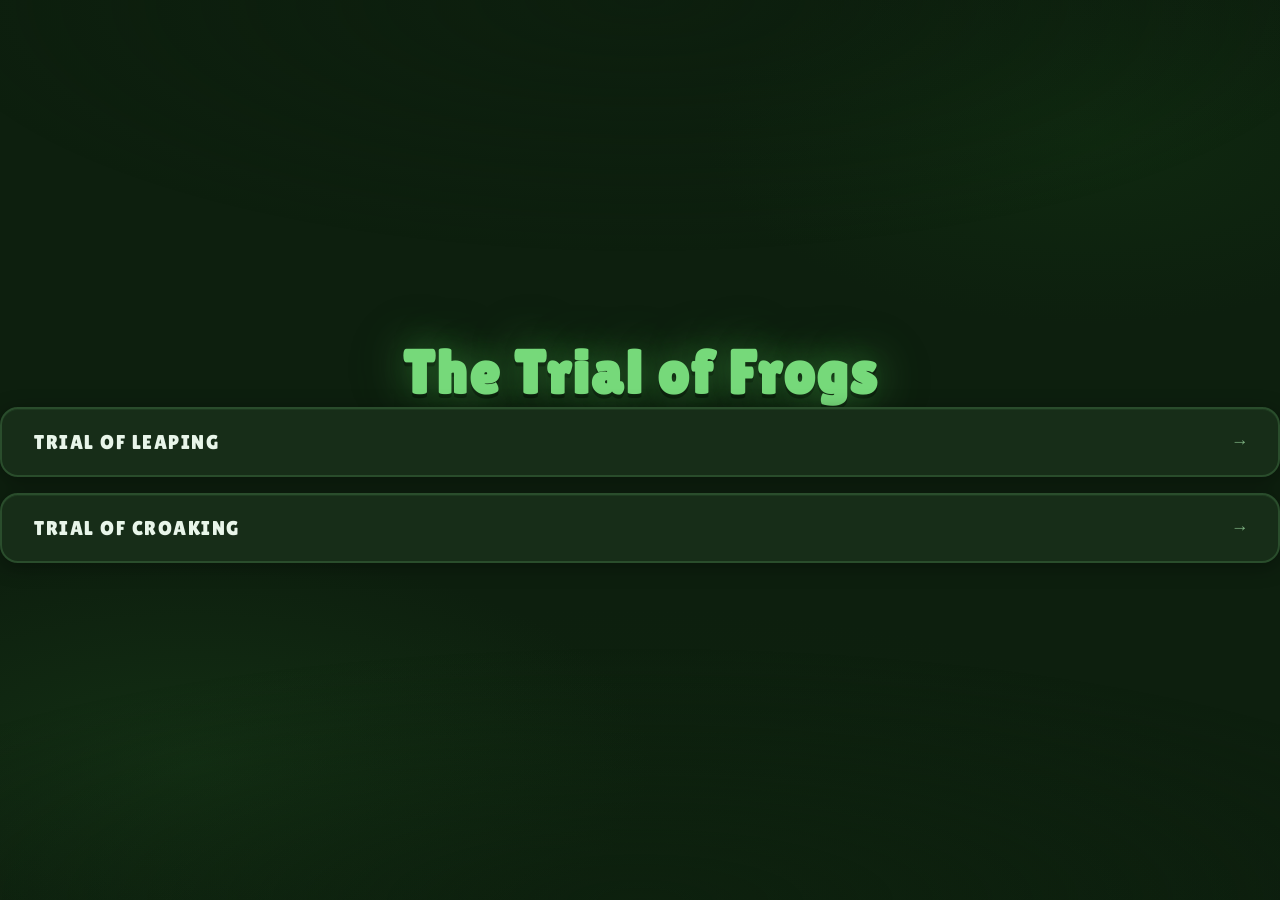
<file: index.html>
<!DOCTYPE html>
<html lang="en">
<head>
    <meta charset="UTF-8">
    <meta name="viewport" content="width=device-width, initial-scale=1.0">
    <title>Frog Game</title>
    <link href="homepagefrog.css" rel="stylesheet">
    <script src="homepagefrog.js"></script>
</head>
<body>
    <h1> The Trial of Frogs </h1>

    <ul id="myTrialList">
<a href="froghunt.html"><li>TRIAL OF LEAPING</li></a>
<a href="frogcroak.html"><li>TRIAL OF CROAKING</li></a>

</ul>
</body>
</html>
</file>
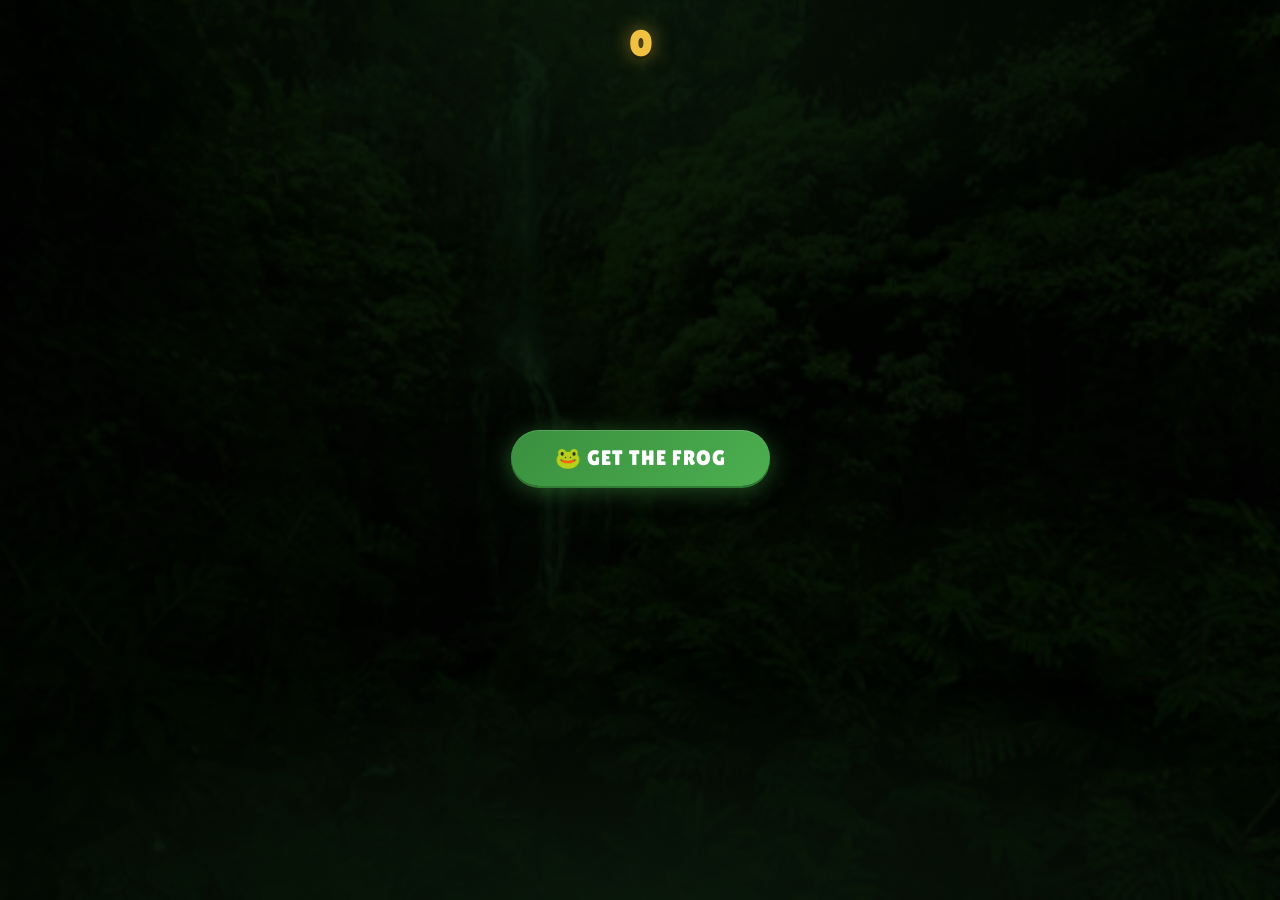
<file: froghunt.html>
<!DOCTYPE html>
<html lang="en">
<head>
  <meta name="viewport" content="width=device-width, initial-scale=1.0">
  <title>Frog Hunt – Canvas Version</title>
  <link rel="preconnect" href="https://fonts.googleapis.com">
  <link href="https://fonts.googleapis.com/css2?family=Lilita+One&family=Nunito:wght@400;600;700;800&display=swap" rel="stylesheet">
  <link rel="stylesheet" href="froghunt.css">
</head>
<body id="myBody">

  <h1 id="counter"></h1>
  <h2 id="timer"></h2>

  <div class="btn-wrapper">
    <button id="startButton">🐸 GET THE FROG</button>
  </div>

  <!-- CANVAS replaces <img id="froggy">
       One canvas covers the whole screen. The frog is drawn onto it
       rather than being an HTML element moving around the page. -->
  <canvas id="gameCanvas"></canvas>

  <!-- The frying pan cursor stays as a regular img -->
  <img id="box" src="assets/fryingpan.webp" alt="Pan">

  <script src="froghunt.js"></script>
</body>
</html>
</file>
<file: homepagefrog.css>
/* ═══════════════════════════════════════════════════
   HOMEPAGE — The Trial of Frogs
   Matches Frog Memory + Frog Hunt aesthetic
   ═══════════════════════════════════════════════════ */

@import url('https://fonts.googleapis.com/css2?family=Lilita+One&family=Nunito:wght@400;600;700;800&display=swap');

/* ─── Variables ─── */
:root {
  --bg-deep:      #0d1f0e;
  --bg-mid:       #122314;
  --bg-card:      #172d18;
  --bg-card2:     #1e3a20;
  --border:       #2a4d2c;
  --border-glow:  #4a8c4e;
  --green-main:   #4caf50;
  --green-light:  #76d97a;
  --green-pale:   #a8e6ab;
  --accent:       #f0c040;
  --accent-2:     #ff7043;
  --text-main:    #e8f5e9;
  --text-muted:   #7aad7e;
  --font-display: 'Lilita One', cursive;
  --font-body:    'Nunito', sans-serif;
}

/* ─── Reset ─── */
*, *::before, *::after {
  box-sizing: border-box;
  margin: 0;
  padding: 0;
}

html, body {
  height: 100%;
}

/* ─── Body ─── */
body {
  font-family: var(--font-body);
  min-height: 100vh;
  background-color: var(--bg-deep);
  background-image:
    radial-gradient(ellipse 60% 40% at 15% 85%, rgba(34, 85, 34, 0.3)  0%, transparent 60%),
    radial-gradient(ellipse 50% 35% at 85% 15%, rgba(20, 60, 20, 0.35) 0%, transparent 60%),
    radial-gradient(ellipse 80% 50% at 50% 100%, rgba(15, 40, 15, 0.55) 0%, transparent 65%);
  color: var(--text-main);
  display: flex;
  flex-direction: column;
  align-items: center;
  justify-content: center;
  overflow: hidden;
  position: relative;
}

/* ─── Ambient depth overlay ─── */
body::before {
  content: '';
  position: fixed;
  inset: 0;
  background:
    radial-gradient(ellipse 80% 40% at 50% 0%,   rgba(13,31,14,0.5) 0%, transparent 70%),
    radial-gradient(ellipse 100% 40% at 50% 100%, rgba(13,31,14,0.7) 0%, transparent 70%);
  pointer-events: none;
  z-index: 0;
}

/* ─── Floating bubbles ─── */
.bubble {
  position: fixed;
  bottom: -20px;
  border-radius: 50%;
  background: radial-gradient(circle at 30% 30%, rgba(76,175,80,0.28), rgba(76,175,80,0.04));
  border: 1px solid rgba(76,175,80,0.18);
  animation: floatUp linear infinite;
  pointer-events: none;
  z-index: 0;
}

@keyframes floatUp {
  to { transform: translateY(-110vh) scale(1.6); opacity: 0; }
}

/* ─── Main content wrapper ─── */
.page-wrapper {
  position: relative;
  z-index: 1;
  display: flex;
  flex-direction: column;
  align-items: center;
  gap: 40px;
  padding: 40px 24px;
  width: 100%;
  max-width: 600px;
}

/* ─── Title ─── */
h1 {
  font-family: var(--font-display);
  font-size: clamp(2.4rem, 7vw, 3.8rem);
  color: var(--green-light);
  text-align: center;
  text-shadow:
    0 0 40px rgba(76,175,80,0.55),
    0 0 80px rgba(76,175,80,0.2),
    0 4px 0 rgba(0,0,0,0.6);
  letter-spacing: 2px;
  animation: titleEntry 0.7s cubic-bezier(0.34, 1.4, 0.64, 1) both;
}

/* Frog emoji that bobs above the title */
.title-frog {
  font-size: clamp(3rem, 9vw, 5rem);
  display: block;
  text-align: center;
  animation: idleBob 2.2s ease-in-out infinite, titleEntry 0.5s ease both;
  filter: drop-shadow(0 8px 24px rgba(76,175,80,0.45));
}

@keyframes idleBob {
  0%, 100% { transform: translateY(0)    rotate(-3deg); }
  50%       { transform: translateY(-12px) rotate(3deg); }
}

@keyframes titleEntry {
  from { transform: translateY(30px) scale(0.85); opacity: 0; }
  to   { transform: translateY(0)    scale(1);    opacity: 1; }
}

/* ─── Trial list ─── */
#myTrialList {
  list-style: none;
  display: flex;
  flex-direction: column;
  gap: 16px;
  width: 100%;
  padding: 0;
}

/* ─── Each trial card ─── */
#myTrialList a {
  text-decoration: none;
  display: block;
  animation: cardEntry 0.5s cubic-bezier(0.34, 1.3, 0.64, 1) both;
}

#myTrialList a:nth-child(1) { animation-delay: 0.15s; }
#myTrialList a:nth-child(2) { animation-delay: 0.28s; }
#myTrialList a:nth-child(3) { animation-delay: 0.41s; }
#myTrialList a:nth-child(4) { animation-delay: 0.54s; }

@keyframes cardEntry {
  from { transform: translateX(-40px); opacity: 0; }
  to   { transform: translateX(0);     opacity: 1; }
}

#myTrialList li {
  background: var(--bg-card);
  border: 2px solid var(--border);
  border-radius: 18px;
  padding: 22px 32px;
  font-family: var(--font-display);
  font-size: clamp(1rem, 3.5vw, 1.25rem);
  letter-spacing: 1.5px;
  color: var(--text-main);
  display: flex;
  align-items: center;
  gap: 14px;
  position: relative;
  overflow: hidden;
  transition: transform 0.18s, border-color 0.18s, box-shadow 0.18s, background 0.18s;
  box-shadow:
    0 4px 20px rgba(0,0,0,0.35),
    inset 0 1px 0 rgba(118,217,122,0.07);
}

/* Shimmer sweep on hover */
#myTrialList li::before {
  content: '';
  position: absolute;
  inset: 0;
  background: linear-gradient(105deg, transparent 40%, rgba(76,175,80,0.08) 50%, transparent 60%);
  transform: translateX(-100%);
  transition: transform 0.45s ease;
}

/* Arrow indicator */
#myTrialList li::after {
  content: '→';
  position: absolute;
  right: 28px;
  font-size: 1.1rem;
  color: var(--text-muted);
  transition: transform 0.2s, color 0.2s;
}

#myTrialList a:hover li {
  transform: translateY(-4px) scale(1.01);
  border-color: var(--border-glow);
  background: var(--bg-card2);
  box-shadow:
    0 10px 36px rgba(76,175,80,0.22),
    0 0 0 1px rgba(74,140,78,0.15),
    inset 0 1px 0 rgba(118,217,122,0.1);
}

#myTrialList a:hover li::before {
  transform: translateX(100%);
}

#myTrialList a:hover li::after {
  transform: translateX(6px);
  color: var(--accent);
}

#myTrialList a:active li {
  transform: translateY(-1px) scale(0.99);
}

/* Trial number badge */
.trial-num {
  background: linear-gradient(135deg, #3a8f3e, var(--green-main));
  color: #fff;
  font-size: 0.75rem;
  font-family: var(--font-display);
  padding: 4px 10px;
  border-radius: 99px;
  letter-spacing: 1px;
  flex-shrink: 0;
  box-shadow: 0 2px 8px rgba(76,175,80,0.35);
}

/* ─── Subtitle under the title ─── */
.subtitle {
  font-family: var(--font-body);
  font-size: 0.95rem;
  font-weight: 700;
  color: var(--text-muted);
  text-align: center;
  letter-spacing: 0.5px;
  margin-top: -28px;
}

/* ─── Responsive ─── */
@media (max-width: 480px) {
  #myTrialList li { padding: 18px 20px; }
  #myTrialList li::after { right: 16px; }
}
</file>
<file: froghunt.css>
/* ═══════════════════════════════════════════════════
   FROG HUNT — Canvas Version CSS
   Fonts: Lilita One (display) + Nunito (body)
   ═══════════════════════════════════════════════════ */

@import url('https://fonts.googleapis.com/css2?family=Lilita+One&family=Nunito:wght@400;600;700;800&display=swap');

/* ─── Variables (same as original) ─── */
:root {
  --bg-deep:      #0d1f0e;
  --bg-mid:       #122314;
  --bg-card:      #172d18;
  --bg-card2:     #1e3a20;
  --border:       #2a4d2c;
  --border-glow:  #4a8c4e;
  --green-main:   #4caf50;
  --green-light:  #76d97a;
  --green-pale:   #a8e6ab;
  --accent:       #f0c040;
  --accent-2:     #ff7043;
  --text-main:    #e8f5e9;
  --text-muted:   #7aad7e;
  --font-display: 'Lilita One', cursive;
  --font-body:    'Nunito', sans-serif;
}

/* ─── Reset ─── */
*, *::before, *::after {
  box-sizing: border-box;
  margin: 0;
  padding: 0;
}

html, body {
  height: 100%;
  overflow: hidden;
}

/* ─── Body (same as original) ─── */
#myBody {
  font-family: var(--font-body);
  height: 100vh;
  background-color: var(--bg-deep);
  background-image:
    radial-gradient(ellipse 60% 40% at 20% 80%, rgba(34,85,34,0.28) 0%, transparent 60%),
    radial-gradient(ellipse 40% 30% at 80% 20%, rgba(20,60,20,0.32) 0%, transparent 60%),
    radial-gradient(ellipse 80% 50% at 50% 100%, rgba(15,40,15,0.5) 0%, transparent 60%),
    url("assets/rainforest-gif-new-new.jpg");
  background-size: cover;
  background-position: center;
  background-repeat: no-repeat;
  background-blend-mode: multiply;
  color: var(--text-main);
  position: relative;
}

#myBody::before {
  content: '';
  position: fixed;
  inset: 0;
  background:
    radial-gradient(ellipse 70% 50% at 50% 0%, rgba(13,31,14,0.55) 0%, transparent 70%),
    radial-gradient(ellipse 100% 40% at 50% 100%, rgba(13,31,14,0.7) 0%, transparent 70%);
  pointer-events: none;
  z-index: 0;
}

/* ─── Counter (same as original) ─── */
#counter {
  position: relative;
  z-index: 2;
  text-align: center;
  font-family: var(--font-display);
  font-size: 2.2rem;
  color: var(--accent);
  text-shadow:
    0 0 20px rgba(240,192,64,0.6),
    0 3px 0 rgba(0,0,0,0.6);
  padding-top: 24px;
  letter-spacing: 1px;
}

/* ─── Timer (same as original) ─── */
#timer {
  position: relative;
  z-index: 2;
  text-align: center;
  font-family: var(--font-display);
  font-size: 1.4rem;
  color: var(--green-light);
  text-shadow:
    0 0 16px rgba(76,175,80,0.5),
    0 2px 0 rgba(0,0,0,0.5);
  margin-top: 4px;
  letter-spacing: 0.5px;
}

/* ─── Button wrapper (same as original) ─── */
.btn-wrapper {
  position: relative;
  z-index: 2;
  display: flex;
  justify-content: center;
  align-items: center;
  height: calc(100vh - 120px);
}

/* ─── Start button (same as original) ─── */
#startButton {
  background: linear-gradient(135deg, #3a8f3e, #4caf50);
  color: #fff;
  border: none;
  border-radius: 50px;
  padding: 16px 44px;
  font-family: var(--font-display);
  font-size: 1.3rem;
  letter-spacing: 1px;
  cursor: pointer;
  box-shadow:
    0 4px 24px rgba(76,175,80,0.45),
    0 2px 0 #276b2a,
    inset 0 1px 0 rgba(255,255,255,0.15);
  transition: transform 0.15s, box-shadow 0.15s;
  position: relative;
  top: 0;
  user-select: none;
}

#startButton:hover {
  transform: translateY(-4px);
  box-shadow:
    0 12px 36px rgba(76,175,80,0.6),
    0 2px 0 #276b2a;
}

#startButton:active {
  transform: translateY(1px);
  top: 2px;
  box-shadow:
    0 2px 12px rgba(76,175,80,0.3),
    0 0px 0 #276b2a;
}

/* ─── CANVAS (NEW) ────────────────────────────────────────────────────────
   The canvas sits over the whole page using position: fixed.
   - pointer-events: none by default so clicks fall through to the button
     underneath when the game isn't running. JS toggles this to "auto"
     when the game starts so the canvas can receive clicks.
   - The frog is drawn ON the canvas by JS, so there's no #froggy img rule.
   ─────────────────────────────────────────────────────────────────────── */
#gameCanvas {
  position: fixed;
  top: 0;
  left: 0;
  width: 100%;
  height: 100%;
  z-index: 5;
  pointer-events: none;
  cursor: crosshair;
}

/* ─── Frying pan cursor (same as original) ─── */
#box {
  position: fixed;
  width: 44px;
  pointer-events: none;
  visibility: hidden;
  z-index: 10;
  filter:
    drop-shadow(0 2px 6px rgba(0,0,0,0.6))
    drop-shadow(0 0 10px rgba(240,192,64,0.3));
  transform: translate(-30%, -30%);
}

/* ─── Score pop animation (same as original) ─── */
@keyframes scorePop {
  0%   { transform: scale(1); }
  40%  { transform: scale(1.35); color: var(--green-light); }
  100% { transform: scale(1); }
}

#counter.pop {
  animation: scorePop 0.35s cubic-bezier(0.34, 1.56, 0.64, 1);
}

/* ─── Timer urgency pulse (same as original) ─── */
@keyframes urgentPulse {
  0%, 100% { color: var(--green-light); text-shadow: 0 0 16px rgba(76,175,80,0.5); }
  50%       { color: var(--accent-2);   text-shadow: 0 0 24px rgba(255,112,67,0.7); }
}

#timer.urgent {
  animation: urgentPulse 0.6s ease-in-out infinite;
}
</file>
